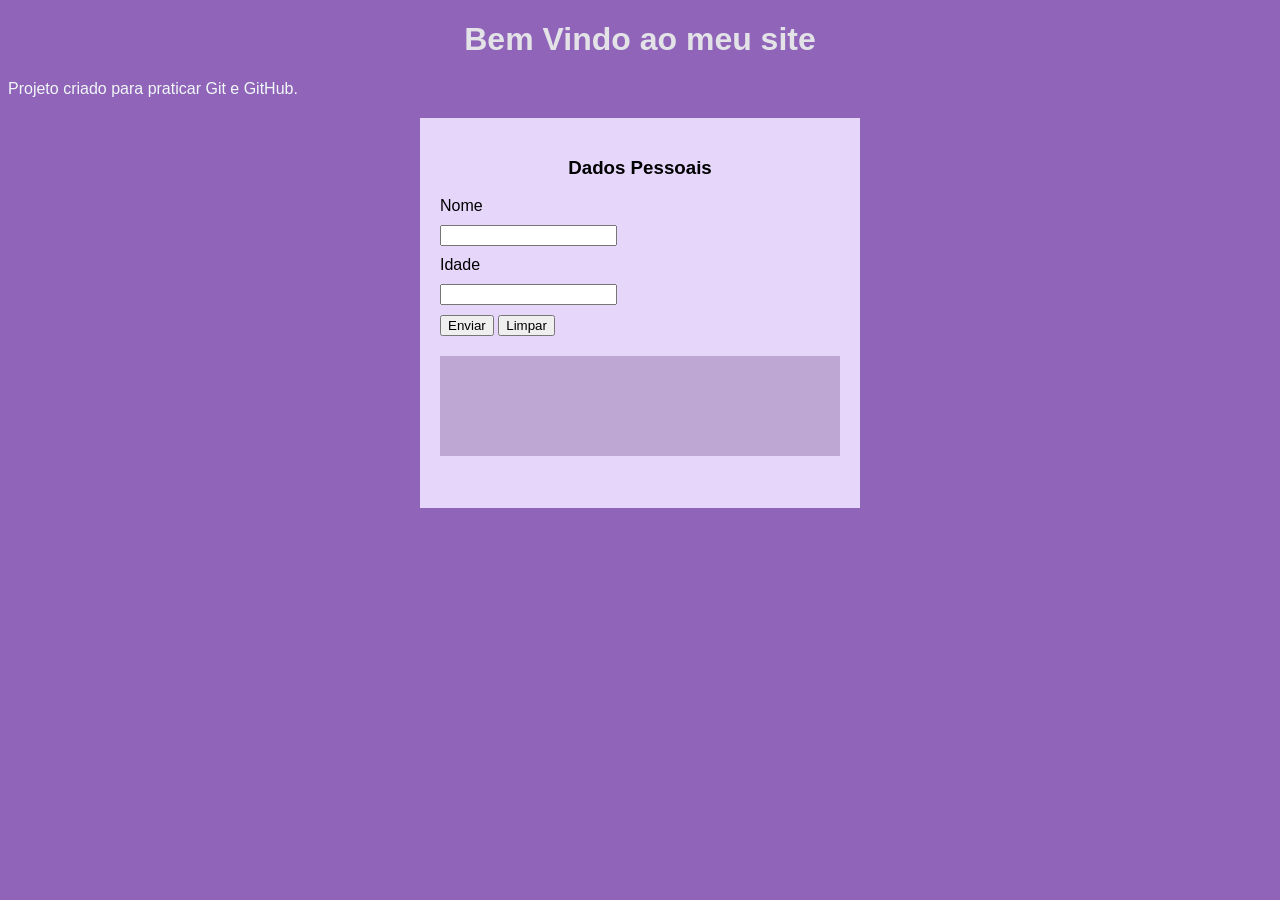
<file: index.html>
<!DOCTYPE html>
<html lang="pt-br">
<head>
    <meta name="viewport" content="width=device-width, initial-scale=1.0">
    <title>MEU PRIMEIRO SITE</title>
    <link rel="stylesheet" href="css/style.css">

    <script src="js/scripts.js" defer></script>

    <script src="js/script_idade.js" defer></script>

</head>
<body>
    <h1>Bem Vindo ao meu site</h1>
    <p>Projeto criado para praticar Git e GitHub.</p>

    
    <div id="div-form" >
    <h3>Dados Pessoais</h3>

    <form id="formulario-pessoa">
        <label for="nome"> Nome </label>
        <input type="text" name="nome" id="nome">

        <label for="idade">Idade</label>
        <input type="text" name="idade" id="idade">

        <button type="submit"> Enviar</button>
        <button type="reset">Limpar</button>

    </form>
<div id="div-dados">

</div>
    </div>
    
</body>
</html>
</file>
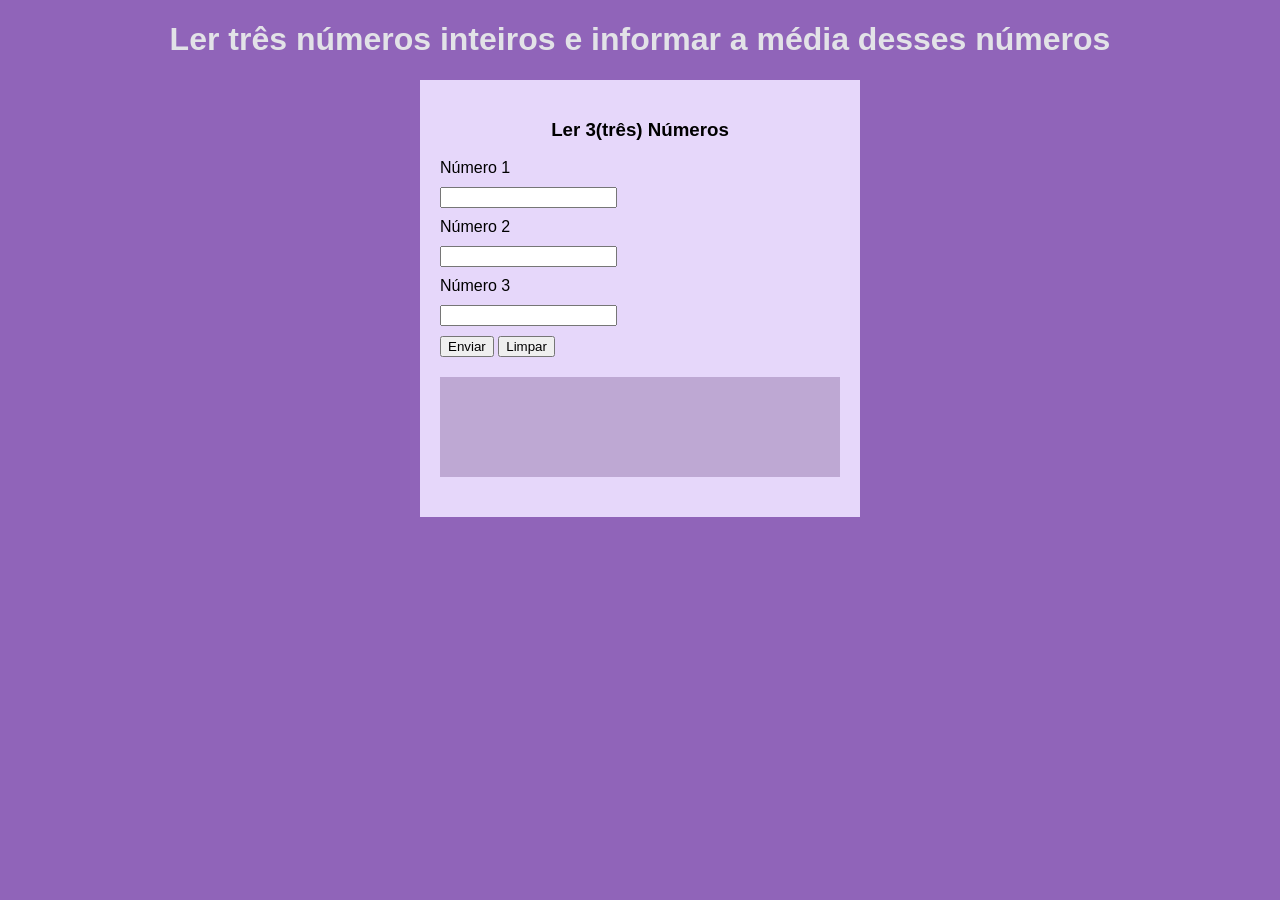
<file: pag_questao01.html>
<!DOCTYPE html>
<html lang="pt-br">
<head>
    <meta name="viewport" content="width=device-width, initial-scale=1.0">
    <title>MEU PRIMEIRO SITE</title>
    <link rel="stylesheet" href="css/style.css">


    <script src="js/script_questao01.js" defer></script>

</head>
<body>
    <h1>Ler três números inteiros e informar a média desses
        números</h1>
    
    <div id="div-form" >
    <h3>Ler 3(três) Números</h3>

    <form id="formulario-pessoa">
        <label for="num1">Número 1</label>
        <input type="text" name="num1" id="num1">

        <label for="num2">Número 2</label>
        <input type="text" name="num2" id="num2">

        <label for="num3">Número 3</label>
        <input type="text" name="num3" id="num3">

        <button type="submit"> Enviar</button>
        <button type="reset">Limpar</button>

    </form>
<div id="div-dados">

</div>
    </div>
    
</body>
</html>
</file>
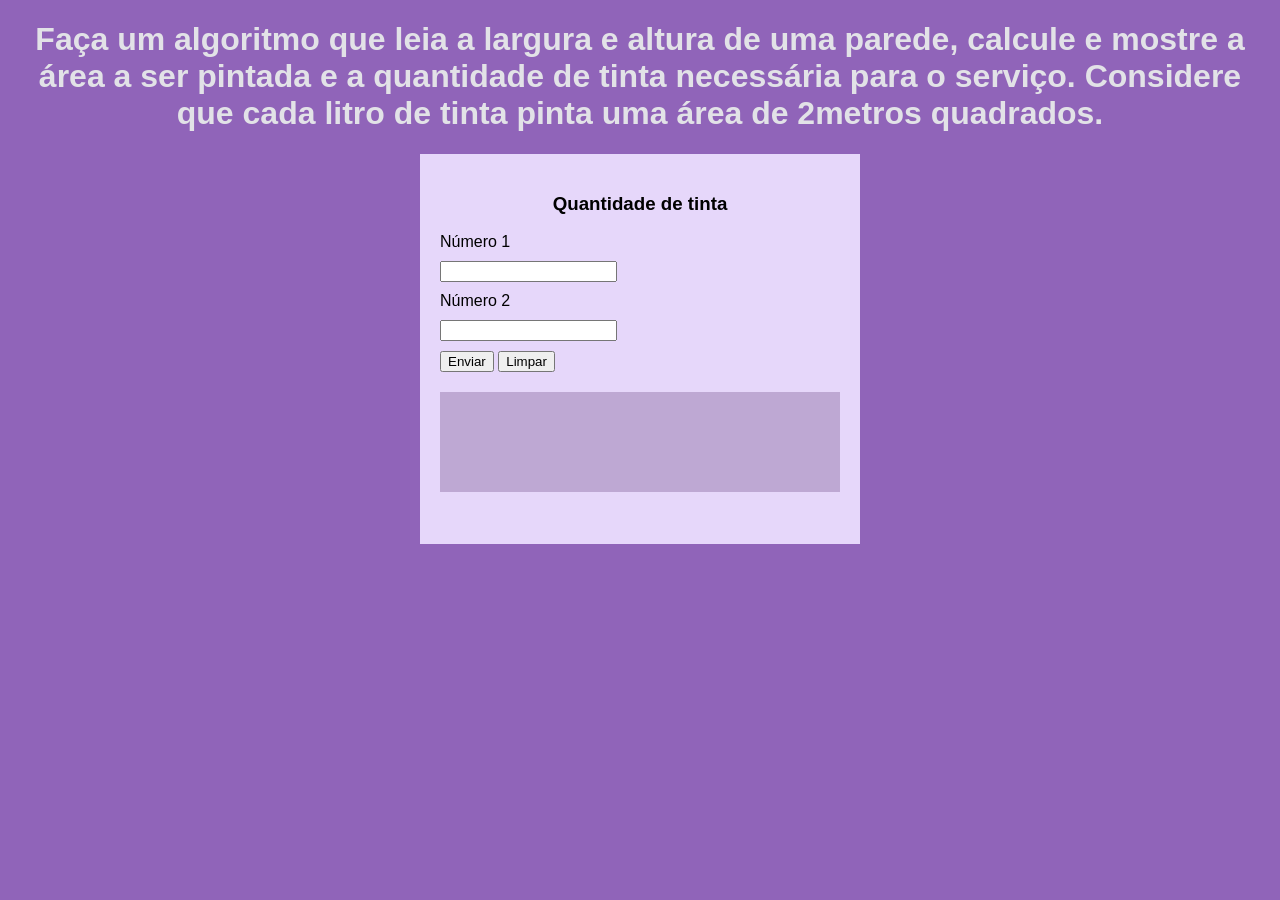
<file: pag_questao02.html>
<!DOCTYPE html>
<html lang="pt-br">
<head>
    <meta name="viewport" content="width=device-width, initial-scale=1.0">
    <title>MEU PRIMEIRO SITE</title>
    <link rel="stylesheet" href="css/style.css">

    <script src="js/script_questao02.js" defer></script>

</head>
<body>
    <h1> Faça um algoritmo que leia a largura e altura de uma
        parede, calcule e mostre a área a ser pintada e a
        quantidade de tinta necessária para o serviço. Considere
        que cada litro de tinta pinta uma área de 2metros
        quadrados.</h1>
    
    <div id="div-form" >
    <h3>Quantidade de tinta</h3>

    <form id="formulario">
        <label for="largura">Número 1</label>
        <input type="text" name="largura" id="largura">

        <label for="altura">Número 2</label>
        <input type="text" name="altura" id="altura">

        <button type="submit"> Enviar</button>
        <button type="reset">Limpar</button>

    </form>
<div id="div-dados">

</div>
    </div>
    
</body>
</html>
</file>
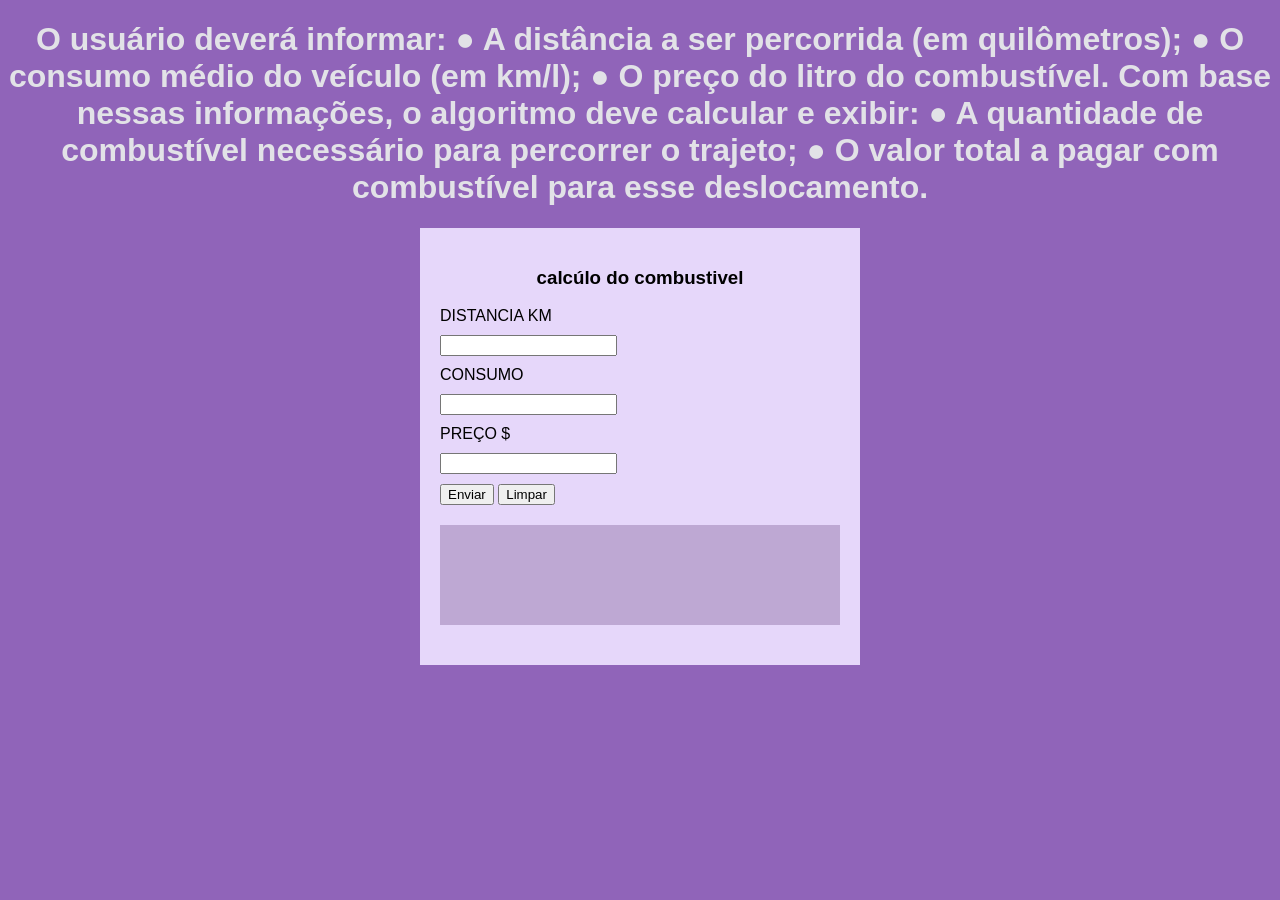
<file: pag_questao03.html>
<!DOCTYPE html>
<html lang="pt-br">
<head>
    <meta name="viewport" content="width=device-width, initial-scale=1.0">
    <title>MEU PRIMEIRO SITE</title>
    <link rel="stylesheet" href="css/style.css">

    <script src="js/script_questao03.js" defer></script>

</head>
<body>
    <h1>O usuário deverá informar:
        ● A distância a ser percorrida (em quilômetros);
        ● O consumo médio do veículo (em km/l);
        ● O preço do litro do combustível.
        Com base nessas informações, o algoritmo deve calcular e
        exibir:
        ● A quantidade de combustível necessário para percorrer
        o trajeto;
        ● O valor total a pagar com combustível para esse
        deslocamento.</h1>
    
    <div id="div-form" >
    <h3>calcúlo do combustivel</h3>

    <form id="formulario">
        <label for="distancia">DISTANCIA KM</label>
        <input type="text" name="distancia" id="distancia">

        <label for="consumo ">CONSUMO</label>
        <input type="text" name="consumo" id="consumo">

        
        <label for="preco">PREÇO $</label>
        <input type="text" name="preco" id="preco">

        <button type="submit"> Enviar</button>
        <button type="reset">Limpar</button>

    </form>
<div id="div-dados">

</div>
    </div>
    
</body>
</html>
</file>
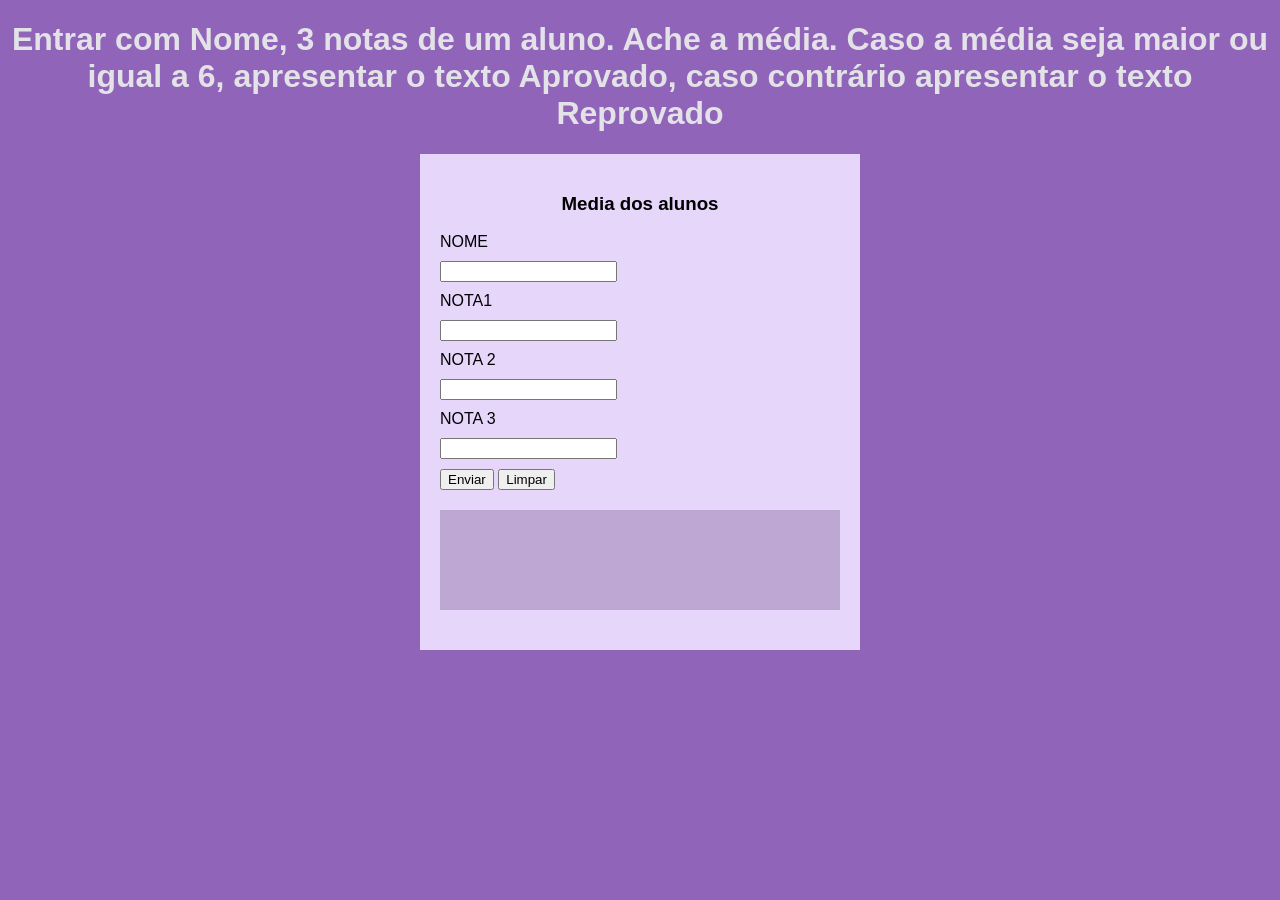
<file: pag_questao04.html>
<!DOCTYPE html>
<html lang="pt-br">
<head>
    <meta name="viewport" content="width=device-width, initial-scale=1.0">
    <title>MEU PRIMEIRO SITE</title>
    <link rel="stylesheet" href="css/style.css">

    <script src="js/script_questao04.js" defer></script>

</head>
<body>
    <h1>Entrar com Nome, 3 notas de um aluno. Ache a média. Caso
        a média seja maior ou igual a 6, apresentar o texto
        Aprovado, caso contrário apresentar o texto Reprovado</h1>
    
    <div id="div-form" >
    <h3>Media dos alunos</h3>

    <form id="formulario">
        <label for="nome">NOME</label>
        <input type="text" name="nome" id="nome">

        <label for="nota1">NOTA1</label>
        <input type="text" name="nota1" id="nota1">

        <label for="nota2 ">NOTA 2</label>
        <input type="text" name="nota2" id="nota2">

        
        <label for="nota3">NOTA 3</label>
        <input type="text" name="nota3" id="nota3">

        <button type="submit"> Enviar</button>
        <button type="reset">Limpar</button>

    </form>
<div id="div-dados">

</div>
    </div>
    
</body>
</html>
</file>
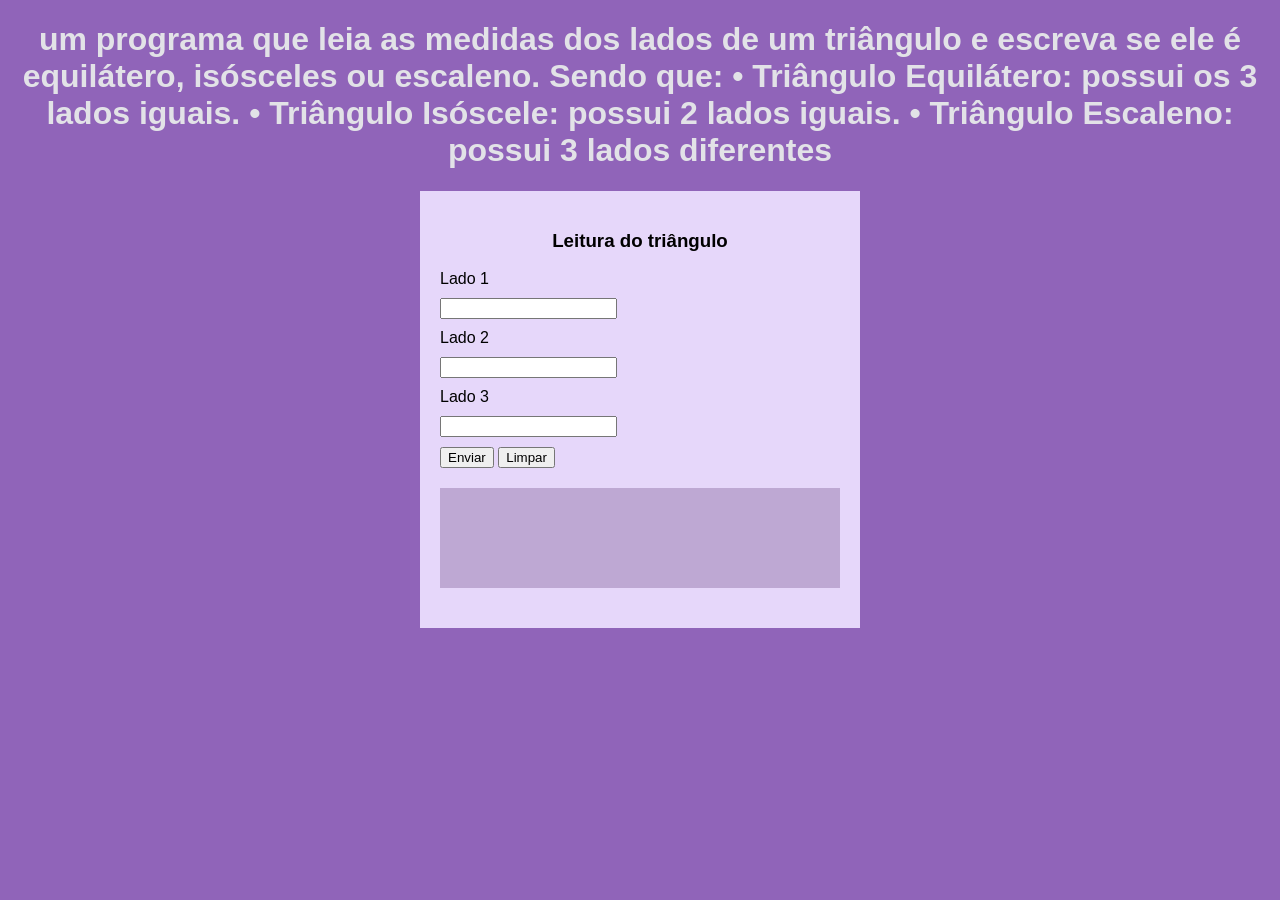
<file: pag_questao05.html>
<!DOCTYPE html>
<html lang="pt-br">
<head>
    <meta name="viewport" content="width=device-width, initial-scale=1.0">
    <title>MEU PRIMEIRO SITE</title>
    <link rel="stylesheet" href="css/style.css">

    <script src="js/script_questao05.js" defer></script>

</head>
<body>
    <h1> um programa que leia as medidas dos lados de um
    triângulo e escreva se ele é equilátero, isósceles ou
    escaleno. Sendo que:
    • Triângulo Equilátero: possui os 3 lados iguais.
    • Triângulo Isóscele: possui 2 lados iguais.
    • Triângulo Escaleno: possui 3 lados diferentes</h1>
    
    <div id="div-form">
        <h3> Leitura do triângulo </h3>

        <form id="formulario">
            <label for="lado 1">Lado 1</label>
            <input type="text" name="lado 1" id="lado 1">

            <label for="lado 2">Lado 2</label>
            <input type="text" name="lado 2" id= "lado 2">

            <label for="lado 3">Lado 3</label>
            <input type="text" name="lado 3" id= "lado 3">

            <button type="submit"> Enviar </button>
            <button type="reset"> Limpar </button>

    </form>
<div id="div-dados">

</div>
    </div>
    
</body>
</html>
</file>
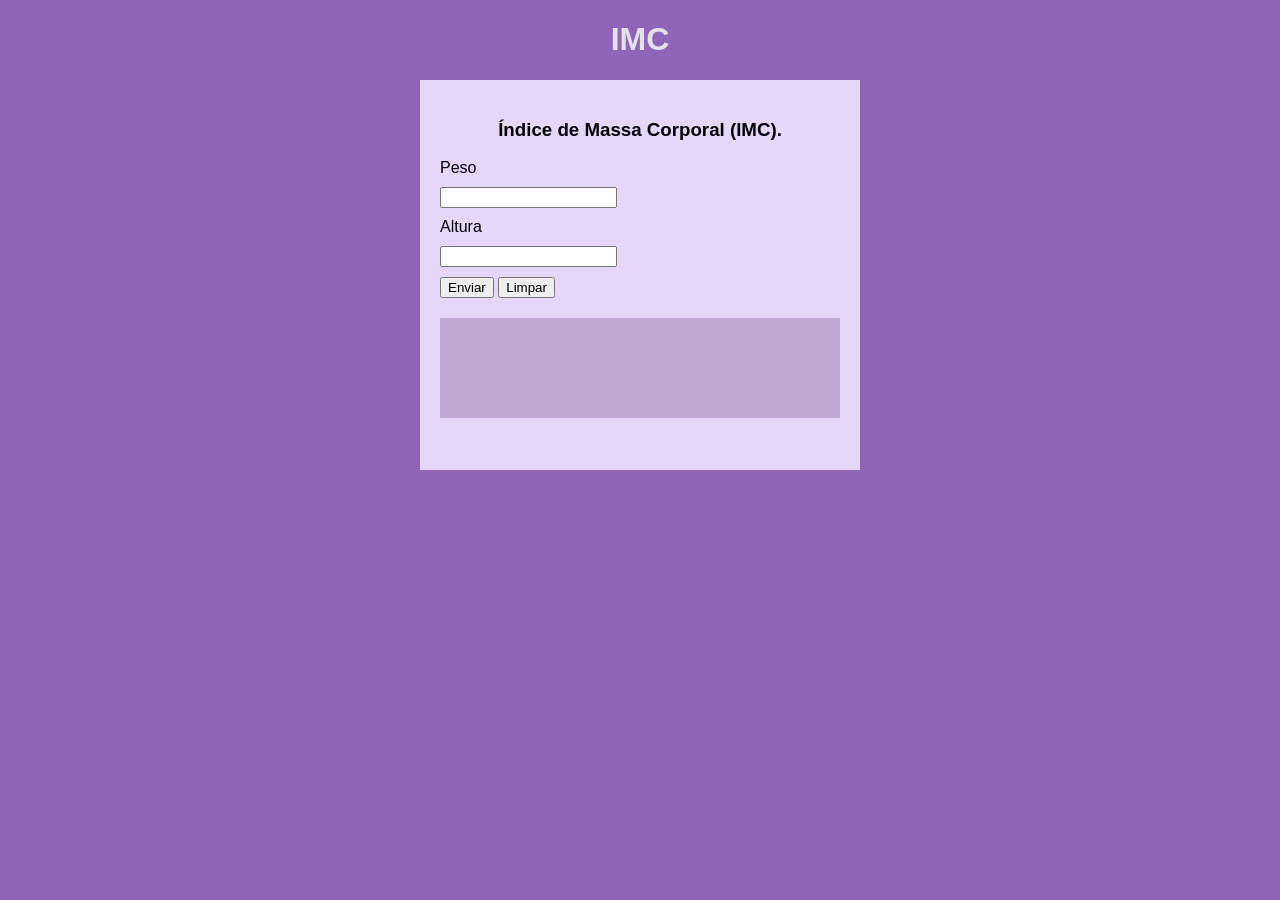
<file: pag_questao06.html>
<!DOCTYPE html>
<html lang="pt-br">
<head>
    <meta name="viewport" content="width=device-width, initial-scale=1.0">
    <title>MEU PRIMEIRO SITE</title>
    <link rel="stylesheet" href="css/style.css">

   
    <script src="js/script_questao06.js" defer></script>
</head>

<body>

    <h1> IMC </h1>

   
    <div id="div-form">
        <h3> Índice de Massa Corporal (IMC). </h3>

        <form id="formulario">
            <label for="peso">Peso</label>
            <input type="text" name="peso" id="peso">

            <label for="altura">Altura</label>
            <input type="text" name="altura" id= "altura">
            
            <button type="submit"> Enviar </button>
            <button type="reset"> Limpar </button>

    </form>
<div id="div-dados">

</div>
    </div>
    
</body>
</html>
</file>
<file: css/style.css>
body{
    font-family: Arial, sans-serif;
    background-color:rgb(144, 100, 185);

}
h1{
    color: rgb(226, 226, 231);
}
p {
    color: rgb(241, 248, 248);
    }

    h1, h3{
        text-align: center;
    }

    label, input{
        display: block;
        margin: 10px 0px;
    }

    #div-form{
        background-color: rgb(230, 215, 250);
        width: 400px;
        min-height: 350px;
        margin: 20px auto;
        padding: 20px;
    }

    #div-dados{
        background-color: rgb(190, 168, 211);
        width: 100%;
        height: 100px;
        margin: 20px 0px;
        display: flex;
        align-items: center;
        justify-content: center;
    }
</file>
